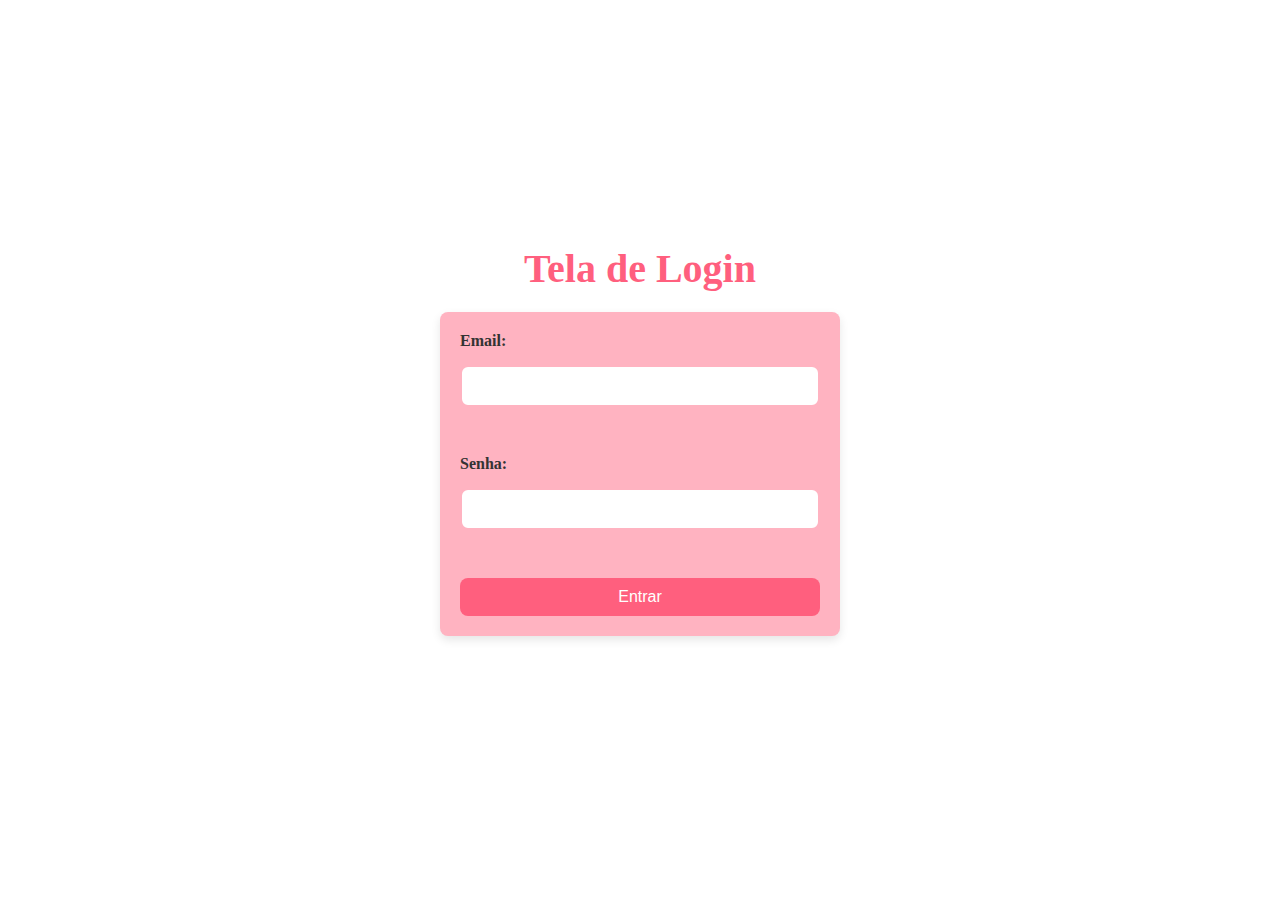
<file: web/index.html>
<!DOCTYPE html>
<html lang="pt-BR">
<head>
    <meta charset="UTF-8" />
    <meta name="viewport" content="width=device-width, initial-scale=1" />
    <title>Tela de Login</title>
    <link rel="stylesheet" href="styles.css" />
</head>
<body>
    <h1>Tela de Login</h1>
    <form id="expenseForm">
        <label for="email">Email:</label>
        <input type="text" id="email" name="email" required /><br />

        <label for="senha">Senha:</label>
        <input type="password" id="senha" name="senha" required /><br />

        <button id="botao" type="button">Entrar</button>
    </form>
    <div id="results"></div>

    <script src="script.js"></script>
    
        
</body>
</html>
</file>
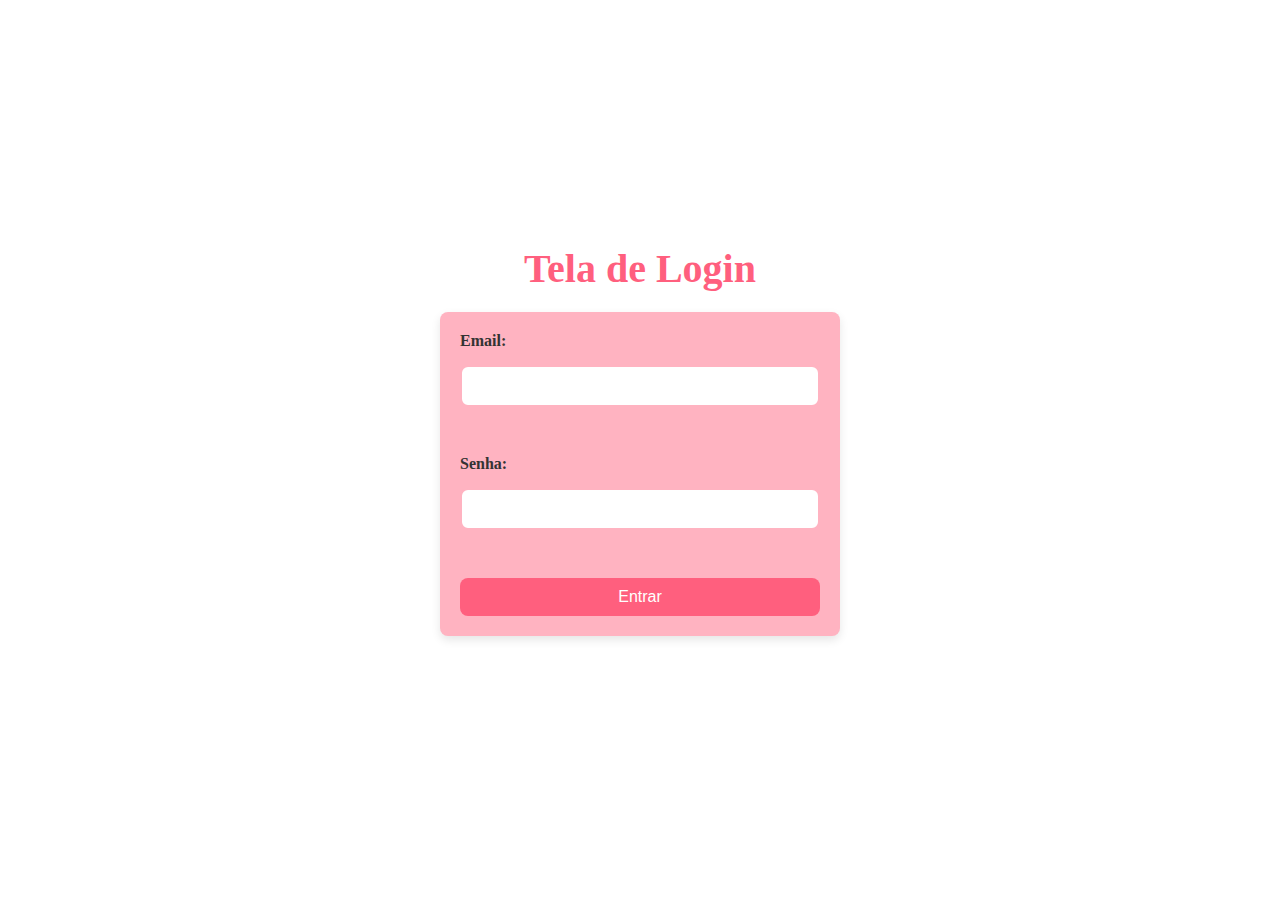
<file: web/home.html>
<!DOCTYPE html>
<html lang="pt">
<head>
    <meta charset="UTF-8">
    <title>Home</title>
    <link rel="stylesheet" href="styles2.css">
</head>
<body>
  <br><br><br><br>
    <!-- Header com nome e avatar do usuário -->
    <header id="user-header"></header>

    <main>
        <h1>Posts</h1>
        <div id="posts-container"></div>
    </main>

    <script src="script2.js"></script>
</body>
</html>
</file>
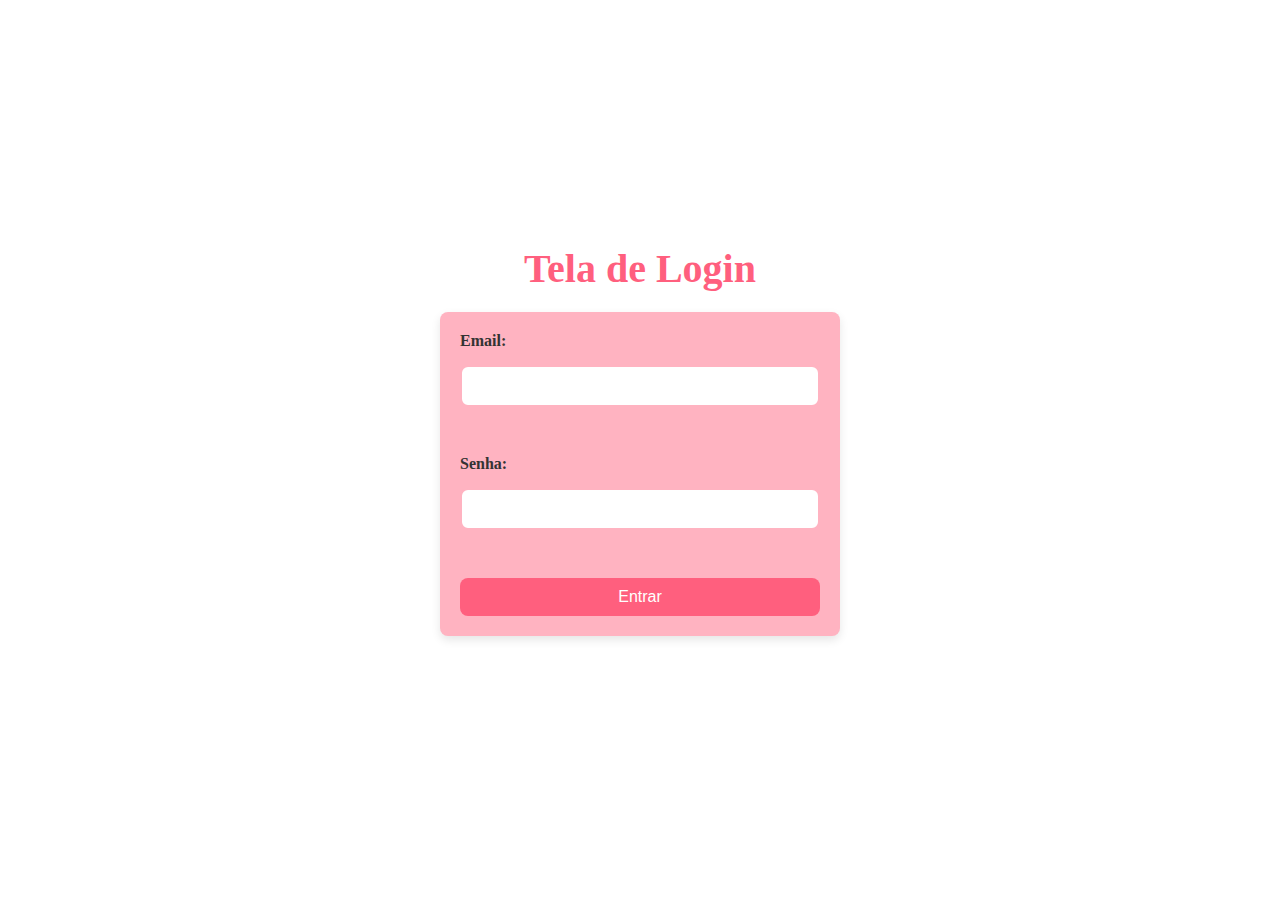
<file: web/token.html>
<!DOCTYPE html>
<html lang="pt-BR">
<head>
    <meta charset="UTF-8">
    <meta http-equiv="X-UA-Compatible" content="IE=edge">
    <meta name="viewport" content="width=device-width, initial-scale=1.0">
    <title>Verificando Token</title>
    <link rel="stylesheet" href="token.css">
</head>
<body>
    <main class="container" role="main" aria-busy="true" aria-live="polite">
        <h1>Verificando Token...</h1>
        <p>Aguarde enquanto verificamos suas credenciais.</p>
    </main>

    <!-- O script é carregado com defer para garantir que o HTML seja processado primeiro -->
    <script src="token.js" defer></script>
</body>
</html>
</file>
<file: web/styles.css>
* {
    margin: 0;
    padding: 0;
}
:root {
  
  --c1: #ff5f7e;
  --c2: #ffb3c1;
  --c3: #333;
  --c4: #ff5f7e;
  --c5: #d81e5b;
  --c6: #ffb3c1;
  --t1: 8px;
  --t2: 0.3s;
}

* {
  box-sizing: border-box;
}

body {
  background-image: url(' https://cdn.pixabay.com/photo/2021/06/26/17/01/strawberries-6366696_1280.png');
  font-family: 'Caveat', cursive;
  background-size: cover;
  display: flex;
  flex-direction: column;
  align-items: center;
  justify-content: center;
  height: 100vh;
  margin: 0;
  padding: 20px;
   
  

}

h1 {
  font-size: 2.5rem;
  margin-bottom: 20px;
  color: var(--c1);
}

form#expenseForm {
  background: var(--c2);
  border-radius: var(--t1);
  padding: 20px;
  
  box-shadow: 0 4px 10px rgba(0, 0, 0, 0.1);
  width: 100%;
  max-width: 400px;
  display: flex;
  flex-direction: column;
  gap: 15px;
}

label {
  font-weight: 600;
  font-size: 1rem;
  color: var(--c3);
}

input[type="text"],
input[type="password"] {
  padding: 10px;
  border: 2px solid var(--c6);
  border-radius: var(--t1);
  outline: none;
  transition: border-color var(--t2);
  font-size: 1rem;
}

input[type="text"]:focus,
input[type="password"]:focus {
  border-color: var(--c1);
}

button#botao {
  background-color: var(--c4);
  color: white;
  padding: 10px;
  border: none;
  border-radius: var(--t1);
  cursor: pointer;
  font-size: 1rem;
  transition: background-color var(--t2);
}

button#botao:hover {
  background-color: var(--c5);
}

#results {
  margin-top: 20px;
  font-size: 1rem;
  color: var(--c3);
}

/* Responsive adjustments */
@media (max-width: 480px) {
  h1 {
    font-size: 2rem;
  }

  form#expenseForm {
    padding: 15px;
  }

  button#botao {
    font-size: 0.9rem;
  }
}
</file>
<file: web/styles2.css>
/* Import Google Font - Poppins for a modern look */
* {
    margin: 0;
    padding: 0;
}
@import url('https://fonts.googleapis.com/css2?family=Poppins:wght@400;600&display=swap');

:root {
  
  --c1: #ff5f7e;
  --c2: #ffb3c1;
  --c3: #333;
  --c4: #ff5f7e;
  --c5: #ff0055;
  --c6: #ffb3c1;
  --t1: 8px;
  --t2: 0.3s;
}


body {
  background-image: url(' https://cdn.pixabay.com/photo/2021/06/26/17/01/strawberries-6366696_1280.png');
  font-family: 'Caveat', cursive;
  background-size: cover;
  display: flex;
  flex-direction: column;
  align-items: center;
  justify-content: center;
  height: 100vh;
  margin: 0;
  padding: 20px;
   
}



h1 {
  font-size: 2.5rem;
  margin-bottom: 20px;
  color: white;
}


button {
    background-color: #ff4d88;
    color: white;
    border: none;
    padding: 10px 20px;
    border-radius: 25px;
    font-size: 16px;
    cursor: pointer;
    display: block;
    margin: 30px auto 0;
    box-shadow: 2px 2px 5px #ccc;
    transition: background-color 0.3s ease;
}

button:hover {
    background-color: #e6005c;
}

#posts-container {
    max-width: 600px;
    margin: 0 auto;
}

.post {
    background-color: #fff0f5;
    border: 2px solid #ff99cc;
    border-radius: 15px;
    padding: 20px;
    margin-bottom: 20px;
    box-shadow: 3px 3px 8px #e0b0c7;
    transition: transform 0.2s;
}

.post:hover {
    transform: scale(1.02);
}

.post h2 {
    color: #cc3366;
    margin-top: 0;
}


.post p {
    color: #660033;
}
/* Info do usuário no topo do post */
.user-info {
    display: flex;
    align-items: center;
    margin-bottom: 10px;
}

.avatar {
    width: 40px;
    height: 40px;
    border-radius: 50%;
    margin-right: 10px;
    border: 2px solid #ff99cc;
    box-shadow: 1px 1px 5px #ccc;
}

.user-name {
    font-weight: bold;
    color: #cc3366;
}
/* Cabeçalho principal */
#user-header {
    width: 98.9%;
    background-color: #ffe6f0;
    border-bottom: 2px solid #ff99cc;
    padding: 15px 30px;
    display: flex;
    justify-content: space-between;
    align-items: center;
    box-shadow: 0 2px 6px rgba(0,0,0,0.1);
    margin-bottom: 30px;
}

/* Área do avatar e nome */
.header-left {
    display: flex;
    align-items: center;
}

/* Avatar */
.header-avatar {
    width: 50px;
    height: 50px;
    border-radius: 50%;
    border: 2px solid #ff66a3;
    margin-right: 15px;
    box-shadow: 2px 2px 6px #ffcce0;
}

/* Nome do usuário */
.header-name {
    font-size: 20px;
    font-weight: bold;
    color: #cc3366;
    text-shadow: 1px 1px 1px #ffe6f0;
}

/* Botão de logout */
.logout-btn {
    background-color: #ff4d88;
    color: white;
    border: none;
    padding: 10px 20px;
    border-radius: 25px;
    font-size: 14px;
    cursor: pointer;
    box-shadow: 2px 2px 5px #ccc;
    transition: background-color 0.3s ease;
}

.logout-btn:hover {
    background-color: #e6005c;
}
</file>
<file: web/token.css>
body {
  font-family: Arial, sans-serif;
  background-color: #f0f0f0;
  color: #333;
  display: flex;
  align-items: center;
  justify-content: center;
  height: 100vh;
  margin: 0;
  padding: 20px;
  text-align: center;
}

.container {
  background: #fff0f5;
  padding: 20px;
  border-radius: 8px;
  max-width: 350px;
  width: 100%;
  box-shadow: 0 2px 6px rgba(0, 0, 0, 0.1);
}

h1 {
  color: #d81e5b;
  font-size: 24px;
  margin-bottom: 15px;
}

p {
  font-size: 16px;
  margin: 0;
}
</file>
